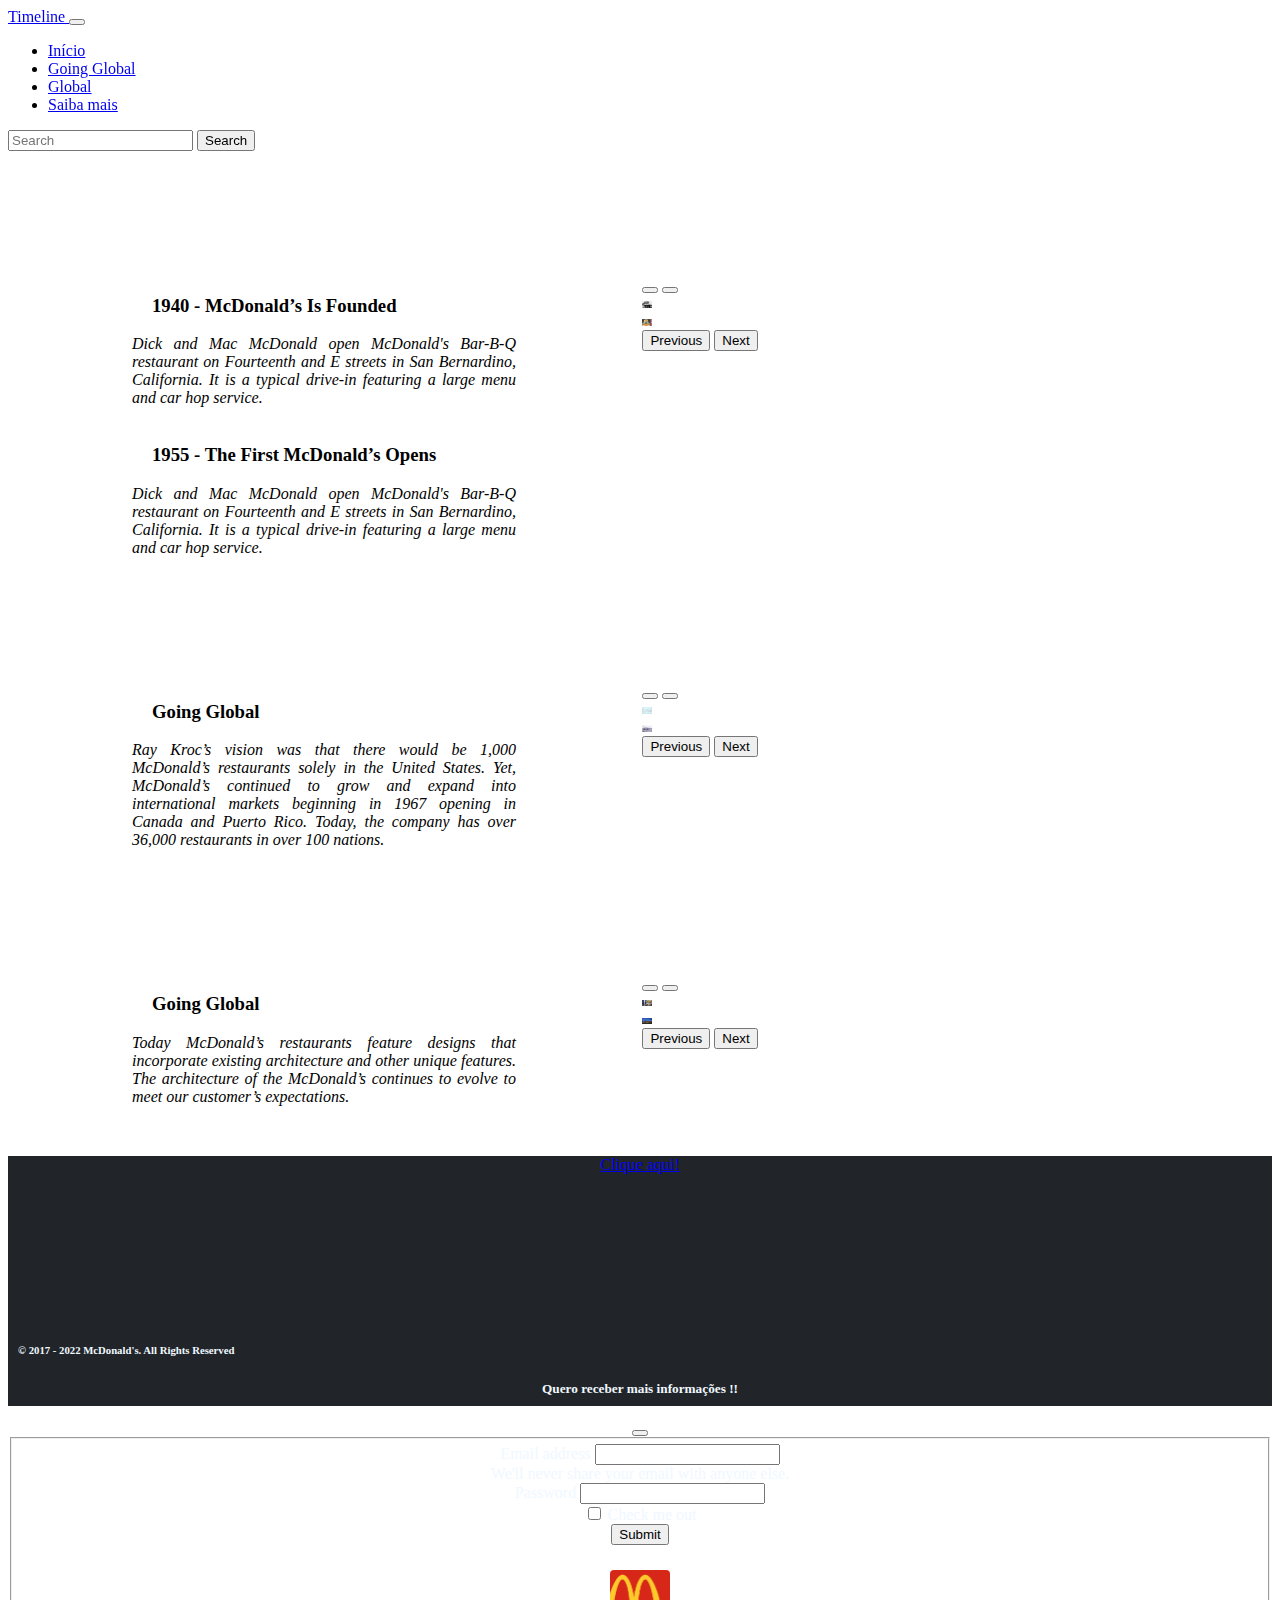
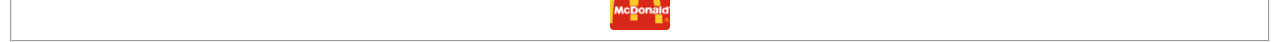
<file: index.html>
<!DOCTYPE html>
<html lang="pt-br">

<head>
  <meta charset="UTF-8">
  <meta http-equiv="X-UA-Compatible" content="IE=edge">
  <meta name="viewport" content="width=device-width, initial-scale=1.0">
  <link rel="stylesheet" href="index.css">
  <link href="https://cdn.jsdelivr.net/npm/bootstrap@5.3.0/dist/css/bootstrap.min.css" rel="stylesheet"
    integrity="sha384-9ndCyUaIbzAi2FUVXJi0CjmCapSmO7SnpJef0486qhLnuZ2cdeRhO02iuK6FUUVM" crossorigin="anonymous">
  <script src="https://cdn.jsdelivr.net/npm/bootstrap@5.3.0/dist/js/bootstrap.bundle.min.js"
    integrity="sha384-geWF76RCwLtnZ8qwWowPQNguL3RmwHVBC9FhGdlKrxdiJJigb/j/68SIy3Te4Bkz"
    crossorigin="anonymous"></script>
  <title> Site com Bootstrap </title>
  <link rel="preload" as="image" href="img1.jpeg">
  <link rel="preload" as="image" href="img2.jpeg">
  <link rel="preload" as="image" href="img3.jpg">
  <link rel="preload" as="image" href="img4.jpg">
  <link rel="preload" as="image" href="img5.jpeg">
  <link rel="preload" as="image" href="img6.jpeg">


</head>


<body>
  <header>
    <nav class="navbar navbar-expand-lg bg-body-tertiary" data-bs-theme="dark" id="navbar">
      <div class="container-fluid">
        <a class="navbar-brand" href="#home"> Timeline </a>
        <button class="navbar-toggler" type="button" data-bs-toggle="collapse" data-bs-target="#navbarScroll"
          aria-controls="navbarScroll" aria-expanded="false" aria-label="Toggle navigation">
          <span class="navbar-toggler-icon"></span>
        </button>
        <div class="collapse navbar-collapse" id="navbarScroll">
          <ul class="navbar-nav me-auto my-2 my-lg-0 navbar-nav-scroll" style="--bs-scroll-height: 100px;">
            <li class="nav-item">
              <a class="nav-link active" aria-current="page" href="#"> Início </a>
            </li>
            <li class="nav-item">
              <a class="nav-link" href="#meio"> Going Global </a>
            </li>
            <li class="nav-item">
              <a class="nav-link" href="#meio2"> Global </a>
            <li class="nav-item">
              <a class="nav-link" href="#fim"> Saiba mais </a>
            </li>
          </ul>
          <form class="d-flex" role="search">
            <input class="form-control me-2" type="search" placeholder="Search" aria-label="Search">
            <button class="btn btn-outline-success" type="submit">Search</button>
          </form>
        </div>
      </div>
    </nav>

  </header>



  <main>

    <div id="home"></div>
    <div class="fase">
      <div class="textocomeco">
        <h3 class="tx2"> 1940 - McDonald’s Is Founded </h3>
        <em> Dick and Mac McDonald open McDonald's Bar-B-Q restaurant on Fourteenth and E streets in San
          Bernardino, California. It is a typical drive-in featuring a large menu and car hop service. </em>
        <br>
        <br>
        <h3 class="tx2"> 1955 - The First McDonald’s Opens </h3>
        <em> Dick and Mac McDonald open McDonald's Bar-B-Q restaurant on Fourteenth and E streets in San
          Bernardino, California. It is a typical drive-in featuring a large menu and car hop service. </em>
      </div>

      <div id="editcarrossel" class="carousel slide">
        <div class="carousel-indicators">
          <button type="button" data-bs-target="#editcarrossel" data-bs-slide-to="0" class="active" aria-current="true"
            aria-label="Slide 1"></button>
          <button type="button" data-bs-target="#editcarrossel" data-bs-slide-to="1" aria-label="Slide 2"></button>
        </div>
        <div class="carousel-inner">
          <div class="carousel-item active">
            <img src="img1.jpeg" class="d-block w-100 img" alt="Imagem 1">
          </div>
          <div class="carousel-item">
            <img src="img2.jpeg" class="d-block w-100 img" alt="Imagem 2">
          </div>
        </div>
        <button class="carousel-control-prev" type="button" data-bs-target="#editcarrossel" data-bs-slide="prev">
          <span class="carousel-control-prev-icon" aria-hidden="true"></span>
          <span class="visually-hidden">Previous</span>
        </button>
        <button class="carousel-control-next" type="button" data-bs-target="#editcarrossel" data-bs-slide="next">
          <span class="carousel-control-next-icon" aria-hidden="true"></span>
          <span class="visually-hidden">Next</span>
        </button>
      </div>
    </div>

    <div id="meio"></div>
    <div class="fase">
      <div class="textocomeco">
        <h3 class="tx2"> Going Global </h3>
        <em>
          Ray Kroc’s vision was that there would be 1,000 McDonald’s restaurants solely in the United States.
          Yet, McDonald’s continued to grow and expand into international markets beginning in 1967 opening in
          Canada and Puerto Rico.
          Today, the company has over 36,000 restaurants in over 100 nations.
        </em>
      </div>


      <div id="editcarrossel2" class="carousel slide">
        <div class="carousel-indicators">
          <button type="button" data-bs-target="#editcarrossel2" data-bs-slide-to="0" class="active" aria-current="true"
            aria-label="Slide 1"></button>
          <button type="button" data-bs-target="#editcarrossel2" data-bs-slide-to="1" aria-label="Slide 2"></button>
        </div>
        <div class="carousel-inner">
          <div class="carousel-item active">
            <img src="img3.jpg" class="d-block w-100 img" alt="Imagem 3">
          </div>
          <div class="carousel-item">
            <img src="img4.jpg" class="d-block w-100 img" alt="Imagem 4 ">
          </div>
        </div>
        <button class="carousel-control-prev" type="button" data-bs-target="#editcarrossel2" data-bs-slide="prev">
          <span class="carousel-control-prev-icon" aria-hidden="true"></span>
          <span class="visually-hidden">Previous</span>
        </button>
        <button class="carousel-control-next" type="button" data-bs-target="#editcarrossel2" data-bs-slide="next">
          <span class="carousel-control-next-icon" aria-hidden="true"></span>
          <span class="visually-hidden">Next</span>
        </button>
      </div>
    </div>
    
    <div id="meio2"></div>
    
    <div class="fase">

      <div class="textocomeco">
        <h3 class="tx2"> Going Global </h3>
        <em>
          Today
          McDonald’s restaurants feature designs that incorporate existing architecture and other unique
          features. The
          architecture of the McDonald’s continues to evolve to meet our customer’s expectations.
        </em>
      </div>
  
  
      <div id="editcarrossel3" class="carousel slide" data-bs-ride="true">
        <div class="carousel-indicators">
          <button type="button" data-bs-target="#editcarrossel3" data-bs-slide-to="0" class="active" aria-current="true"
            aria-label="Slide 1"></button>
          <button type="button" data-bs-target="#editcarrossel3" data-bs-slide-to="1" aria-label="Slide 2"></button>
        </div>
        <div class="carousel-inner">
          <div class="carousel-item active">
            <img src="img5.jpeg" class="d-block w-100 img" alt=" Imagem 5">
          </div>
          <div class="carousel-item">
            <img src="img6.jpeg" class="d-block w-100 img" alt="Imagem 6">
          </div>
        </div>
        <button class="carousel-control-prev" type="button" data-bs-target="#editcarrossel3" data-bs-slide="prev">
          <span class="carousel-control-prev-icon" aria-hidden="true"></span>
          <span class="visually-hidden">Previous</span>
        </button>
        <button class="carousel-control-next" type="button" data-bs-target="#editcarrossel3" data-bs-slide="next">
          <span class="carousel-control-next-icon" aria-hidden="true"></span>
          <span class="visually-hidden">Next</span>
        </button>
      </div>
    </div>
  </main>





  <footer>
    <div id="fim"></div>
    <a class="btn btn-primary" data-bs-toggle="offcanvas" href="#offcanvasExample" role="button"
      aria-controls="offcanvasExample">
      Clique aqui!
    </a>
    <div class="final">
      <h6> © 2017 - 2022 McDonald's. All Rights Reserved </h6>
    </div>

    <div class="offcanvas offcanvas-start" tabindex="-1" id="offcanvasExample" aria-labelledby="offcanvasExampleLabel">
      <div class="offcanvas-header">
        <h5 class="offcanvas-title" id="offcanvasExampleLabel"> Quero receber mais informações !!</h5>
        <button type="button" class="btn-close text-reset" data-bs-dismiss="offcanvas" aria-label="Close"></button>
      </div>
      <div class="offcanvas-body">
        <div>
          <form>
            <fieldset>
              <div class="mb-3">
                <label for="exampleInputEmail1" class="form-label">Email address</label>
                <input type="email" class="form-control" id="exampleInputEmail1" aria-describedby="emailHelp">
                <div id="emailHelp" class="form-text">We'll never share your email with anyone else.</div>
              </div>
              <div class="mb-3">
                <label for="exampleInputPassword1" class="form-label">Password</label>
                <input type="password" class="form-control" id="exampleInputPassword1">
              </div>
              <div class="mb-3 form-check">
                <input type="checkbox" class="form-check-input" id="exampleCheck1">
                <label class="form-check-label" for="exampleCheck1">Check me out</label>
              </div>
              <button type="submit" class="btn btn-primary">Submit</button>
              <div class="loading "> </div>
            </fieldset>
          </form>



        </div>
      </div>
    </div>
  </footer>
</body>

</html>
</file>
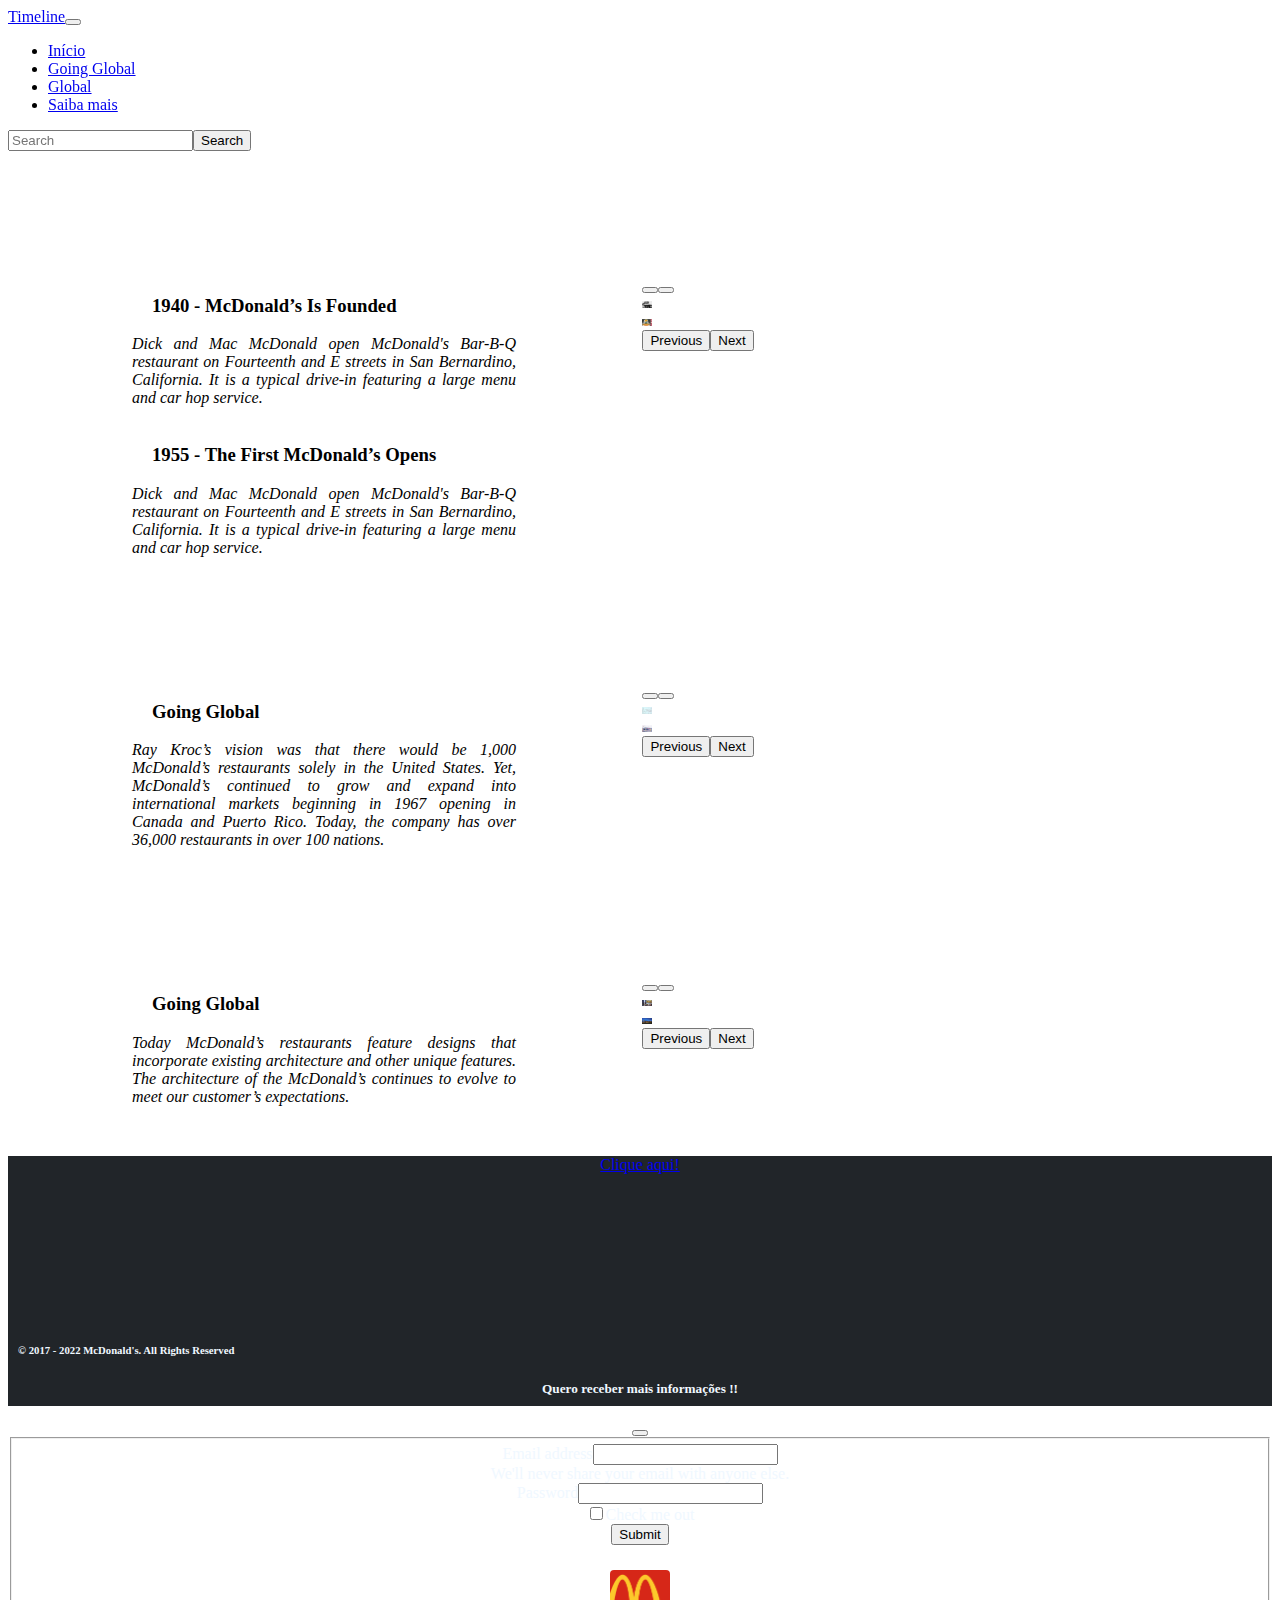
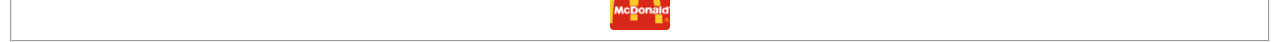
<file: minify-html.html>
<!DOCTYPE html><html lang="pt-br"><head><meta charset="UTF-8"><meta http-equiv="X-UA-Compatible" content="IE=edge"><meta name="viewport" content="width=device-width,initial-scale=1"><link rel="stylesheet" href="index.css"><link href="https://cdn.jsdelivr.net/npm/bootstrap@5.3.0/dist/css/bootstrap.min.css" rel="stylesheet" integrity="sha384-9ndCyUaIbzAi2FUVXJi0CjmCapSmO7SnpJef0486qhLnuZ2cdeRhO02iuK6FUUVM" crossorigin="anonymous"><script src="https://cdn.jsdelivr.net/npm/bootstrap@5.3.0/dist/js/bootstrap.bundle.min.js" integrity="sha384-geWF76RCwLtnZ8qwWowPQNguL3RmwHVBC9FhGdlKrxdiJJigb/j/68SIy3Te4Bkz" crossorigin="anonymous"></script><title>Site com Bootstrap</title><link rel="preload" as="image" href="img1.jpeg"><link rel="preload" as="image" href="img2.jpeg"><link rel="preload" as="image" href="img3.jpg"><link rel="preload" as="image" href="img4.jpg"><link rel="preload" as="image" href="img5.jpeg"><link rel="preload" as="image" href="img6.jpeg"></head><body><header><nav class="navbar navbar-expand-lg bg-body-tertiary" data-bs-theme="dark" id="navbar"><div class="container-fluid"><a class="navbar-brand" href="#home">Timeline</a><button class="navbar-toggler" type="button" data-bs-toggle="collapse" data-bs-target="#navbarScroll" aria-controls="navbarScroll" aria-expanded="false" aria-label="Toggle navigation"><span class="navbar-toggler-icon"></span></button><div class="collapse navbar-collapse" id="navbarScroll"><ul class="navbar-nav me-auto my-2 my-lg-0 navbar-nav-scroll" style="--bs-scroll-height:100px"><li class="nav-item"><a class="nav-link active" aria-current="page" href="#">Início</a></li><li class="nav-item"><a class="nav-link" href="#meio">Going Global</a></li><li class="nav-item"><a class="nav-link" href="#meio2">Global</a><li class="nav-item"><a class="nav-link" href="#fim">Saiba mais</a></li></ul><form class="d-flex" role="search"><input class="form-control me-2" type="search" placeholder="Search" aria-label="Search"><button class="btn btn-outline-success" type="submit">Search</button></form></div></div></nav></header><main><div id="home"></div><div class="fase"><div class="textocomeco"><h3 class="tx2">1940 - McDonald’s Is Founded</h3><em>Dick and Mac McDonald open McDonald's Bar-B-Q restaurant on Fourteenth and E streets in San Bernardino, California. It is a typical drive-in featuring a large menu and car hop service.</em><br><br><h3 class="tx2">1955 - The First McDonald’s Opens</h3><em>Dick and Mac McDonald open McDonald's Bar-B-Q restaurant on Fourteenth and E streets in San Bernardino, California. It is a typical drive-in featuring a large menu and car hop service.</em></div><div id="editcarrossel" class="carousel slide"><div class="carousel-indicators"><button type="button" data-bs-target="#editcarrossel" data-bs-slide-to="0" class="active" aria-current="true" aria-label="Slide 1"></button><button type="button" data-bs-target="#editcarrossel" data-bs-slide-to="1" aria-label="Slide 2"></button></div><div class="carousel-inner"><div class="carousel-item active"><img src="img1.jpeg" class="d-block w-100 img" alt="Imagem 1"></div><div class="carousel-item"><img src="img2.jpeg" class="d-block w-100 img" alt="Imagem 2"></div></div><button class="carousel-control-prev" type="button" data-bs-target="#editcarrossel" data-bs-slide="prev"><span class="carousel-control-prev-icon" aria-hidden="true"></span><span class="visually-hidden">Previous</span></button><button class="carousel-control-next" type="button" data-bs-target="#editcarrossel" data-bs-slide="next"><span class="carousel-control-next-icon" aria-hidden="true"></span><span class="visually-hidden">Next</span></button></div></div><div id="meio"></div><div class="fase"><div class="textocomeco"><h3 class="tx2">Going Global</h3><em>Ray Kroc’s vision was that there would be 1,000 McDonald’s restaurants solely in the United States. Yet, McDonald’s continued to grow and expand into international markets beginning in 1967 opening in Canada and Puerto Rico. Today, the company has over 36,000 restaurants in over 100 nations.</em></div><div id="editcarrossel2" class="carousel slide"><div class="carousel-indicators"><button type="button" data-bs-target="#editcarrossel2" data-bs-slide-to="0" class="active" aria-current="true" aria-label="Slide 1"></button><button type="button" data-bs-target="#editcarrossel2" data-bs-slide-to="1" aria-label="Slide 2"></button></div><div class="carousel-inner"><div class="carousel-item active"><img src="img3.jpg" class="d-block w-100 img" alt="Imagem 3"></div><div class="carousel-item"><img src="img4.jpg" class="d-block w-100 img" alt="Imagem 4 "></div></div><button class="carousel-control-prev" type="button" data-bs-target="#editcarrossel2" data-bs-slide="prev"><span class="carousel-control-prev-icon" aria-hidden="true"></span><span class="visually-hidden">Previous</span></button><button class="carousel-control-next" type="button" data-bs-target="#editcarrossel2" data-bs-slide="next"><span class="carousel-control-next-icon" aria-hidden="true"></span><span class="visually-hidden">Next</span></button></div></div><div id="meio2"></div><div class="fase"><div class="textocomeco"><h3 class="tx2">Going Global</h3><em>Today McDonald’s restaurants feature designs that incorporate existing architecture and other unique features. The architecture of the McDonald’s continues to evolve to meet our customer’s expectations.</em></div><div id="editcarrossel3" class="carousel slide" data-bs-ride="true"><div class="carousel-indicators"><button type="button" data-bs-target="#editcarrossel3" data-bs-slide-to="0" class="active" aria-current="true" aria-label="Slide 1"></button><button type="button" data-bs-target="#editcarrossel3" data-bs-slide-to="1" aria-label="Slide 2"></button></div><div class="carousel-inner"><div class="carousel-item active"><img src="img5.jpeg" class="d-block w-100 img" alt=" Imagem 5"></div><div class="carousel-item"><img src="img6.jpeg" class="d-block w-100 img" alt="Imagem 6"></div></div><button class="carousel-control-prev" type="button" data-bs-target="#editcarrossel3" data-bs-slide="prev"><span class="carousel-control-prev-icon" aria-hidden="true"></span><span class="visually-hidden">Previous</span></button><button class="carousel-control-next" type="button" data-bs-target="#editcarrossel3" data-bs-slide="next"><span class="carousel-control-next-icon" aria-hidden="true"></span><span class="visually-hidden">Next</span></button></div></div></main><footer><div id="fim"></div><a class="btn btn-primary" data-bs-toggle="offcanvas" href="#offcanvasExample" role="button" aria-controls="offcanvasExample">Clique aqui!</a><div class="final"><h6>© 2017 - 2022 McDonald's. All Rights Reserved</h6></div><div class="offcanvas offcanvas-start" tabindex="-1" id="offcanvasExample" aria-labelledby="offcanvasExampleLabel"><div class="offcanvas-header"><h5 class="offcanvas-title" id="offcanvasExampleLabel">Quero receber mais informações !!</h5><button type="button" class="btn-close text-reset" data-bs-dismiss="offcanvas" aria-label="Close"></button></div><div class="offcanvas-body"><div><form><fieldset><div class="mb-3"><label for="exampleInputEmail1" class="form-label">Email address</label><input type="email" class="form-control" id="exampleInputEmail1" aria-describedby="emailHelp"><div id="emailHelp" class="form-text">We'll never share your email with anyone else.</div></div><div class="mb-3"><label for="exampleInputPassword1" class="form-label">Password</label><input type="password" class="form-control" id="exampleInputPassword1"></div><div class="mb-3 form-check"><input type="checkbox" class="form-check-input" id="exampleCheck1"><label class="form-check-label" for="exampleCheck1">Check me out</label></div><button type="submit" class="btn btn-primary">Submit</button><div class="loading"></div></fieldset></form></div></div></div></footer></body></html>
</file>
<file: index.css>
header {
    position: sticky;
    top: 0;
    z-index: 100;
}

.coluna1 {
    margin-top: 15%;
}

.tx2 {
    margin-left: 20px;

}

.textocomeco {
    width: 30vw;
    text-align: justify;

}

.img {
    width: 10px;
}

.final {
    text-align: left;
    margin-top: 170px;
    margin-left: 10px;
}

footer {
    height: 250px;
    margin-top: 50px;
    background-color: #212529;
    color: aliceblue;
    text-align: center;

}

.loading {
    background: #e2fa09;
    background-image: url(logo.png);
    background-position: center;
    background-size: cover;
    width: 60px;
    height: 60px;
    margin: auto;
    border-radius: 4px;
    animation: rotate 3s linear infinite;
    margin-top: 25px;
}

.fase {
    justify-items: center;
    display: grid;
    margin-top: 125px;
    grid-template-columns: 1fr 1fr;
    grid-template-rows: auto;
    grid-template-areas:
      'texto carrossel';
}

.fase:last-child {
    margin-bottom: 0;
}
.textocomeco { grid-area: texto; }

.carousel {
    grid-area: carrossel;
    width: 49vw;
}

@media (max-width: 1000px) {
    .fase {
        justify-items: center;
        display: grid;
        grid-template-columns: 1fr;
        grid-template-rows: auto auto;
        grid-template-areas:
          'texto' 
          'carrossel';
        margin-top: 30px;
    }
    
    .textocomeco { 
        grid-area: texto; 
        width: 75vw;
        margin: 45px 0 55px 0;
    }
    
    .carousel {
        grid-area: carrossel;
        width: 75vw;
    }
}




@keyframes rotate {
    from {
        transform: rotate(0deg);
    }

    to {
        transform: rotate(359deg);
    }
}
</file>
